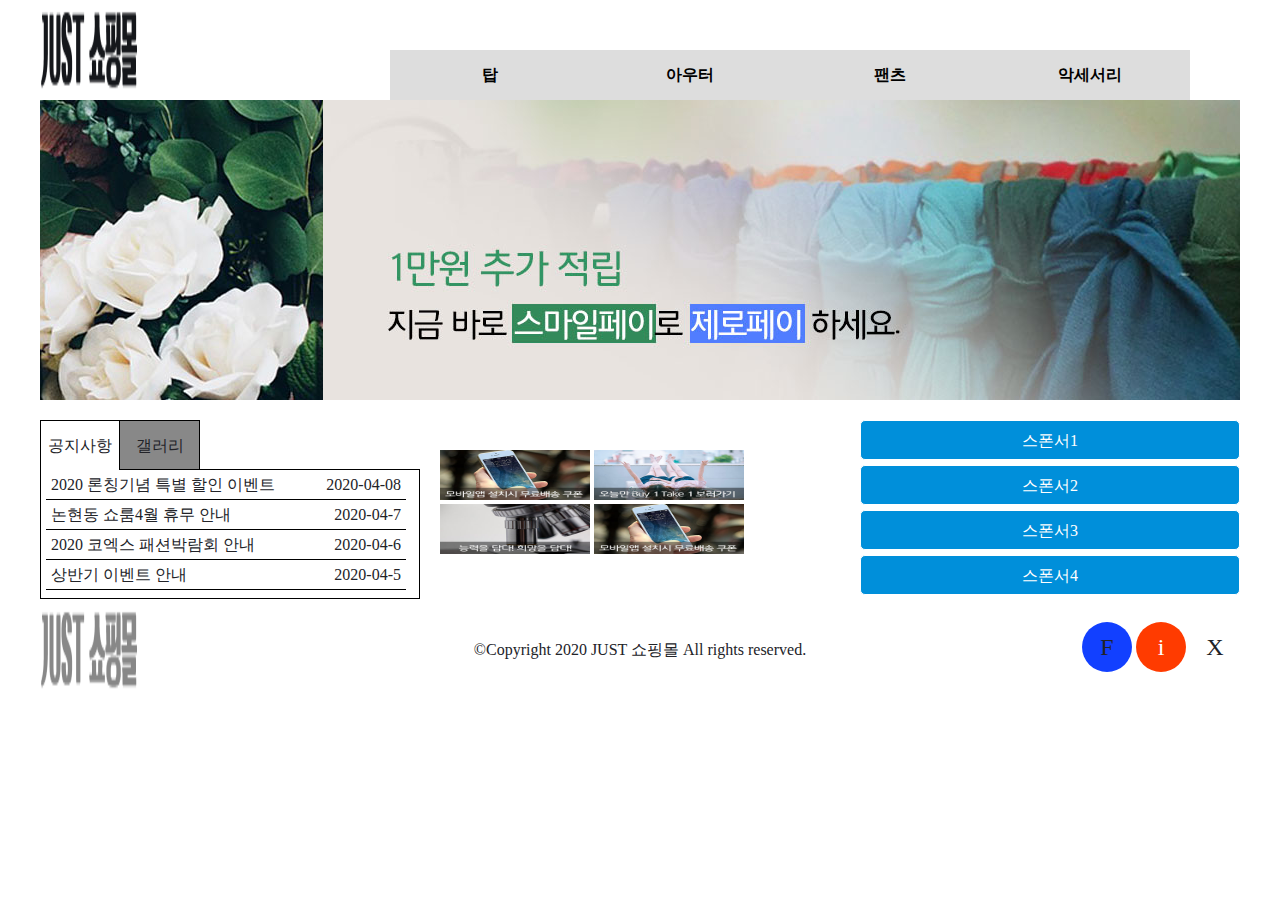
<file: index.html>
<!DOCTYPE html>
<html lang="ko">
<head>
    <meta charset="UTF-8">
    <meta name="viewport" content="width=, initial-scale=1.0">
    <link rel="stylesheet" href="css/style.css">
    <title>가로 고정형(A1타입)</title>
</head>
<body>
    <div class="wrapper">
        <header>
            <div class="logo">
                <img src="images/logo-a1-header.png" alt="logo" width="100" height="100">
            </div>
            <div class="menu">
                <div class="main-menu">
                    <ul>
                        <li><a href="#">탑</a></li>
                        <li><a href="#">아우터</a></li>
                        <li><a href="#">팬츠</a></li>
                        <li><a href="#">악세서리</a></li>
                    </ul>
                </div>
                <div class="sub-menu">
                    <ul>
                        <li>
                            <ul>
                                <li><a href="#">블라우스</a></li>
                                <li><a href="#">티</a></li>
                                <li><a href="#">셔츠</a></li>
                                <li><a href="#">니트</a></li>
                            </ul>
                        </li>
                        <li>
                            <ul>
                                <li><a href="#">자켓</a></li>
                                <li><a href="#">코트</a></li>
                                <li><a href="#">가디건</a></li>
                                <li><a href="#">머플러</a></li>
                            </ul>
                        </li>
                        <li>
                            <ul>
                                <li><a href="#">청바지</a></li>
                                <li><a href="#">짧은바지</a></li>
                                <li><a href="#">긴바지</a></li>
                                <li><a href="#">레깅스</a></li>
                            </ul>
                        </li>
                        <li>
                            <ul>
                                <li><a href="#">귀고리</a></li>
                                <li><a href="#">목걸이</a></li>
                                <li><a href="#">반지</a></li>
                                <li><a href="#">팔찌</a></li>
                            </ul>
                        </li>
                    </ul>
                </div>
            </div>
        </header>
        <div class="slide">
            <img src="images/slide-01.jpg" alt="food" width="940" height="300">
            <img src="images/slide-02.jpg" alt="food" width="940" height="300">
            <img src="images/slide-03.jpg" alt="food" width="940" height="300">
        </div>
        <div class="contents">
            <div class="notice">
                <div class="tabs">
                    <div class="tab-news">공지사항</div>
                    <div class="tab-gallery">갤러리</div>
                </div>
                <div class="news">
                    <ul>
                        <li><a href="javascript:openPop();">2020 론칭기념 특별 할인 이벤트</a></li>
                        <li>2020-04-08</li>
                    </ul>
                    <ul>
                        <li>논현동 쇼룸4월 휴무 안내</li>
                        <li>2020-04-7</li>
                    </ul>
                    <ul>
                        <li>2020 코엑스 패션박람회 안내</li>
                        <li>2020-04-6</li>
                    </ul>
                    <ul>
                        <li>상반기 이벤트 안내</li>
                        <li>2020-04-5</li>
                    </ul>
                </div>
                <div class="gallery">
                    <img src="images/gallery-a1-01.jpg" alt="#" width="100" height="100">
                    <img src="images/gallery-a1-02.jpg" alt="#" width="100" height="100">
                    <img src="images/gallery-a1-02.jpg" alt="#" width="100" height="100">
                </div>
            </div>
            <div class="banner">
                <a href="#"><img src="images/banner-a1-01.jpg" alt="b1" width="150" height="50"></a>
                <a href="#"><img src="images/banne-a1-02.jpg" alt="b2" width="150" height="50"></a>
                <a href="#"><img src="images/banner-b4-01.jpg" alt="b3" width="150" height="50"></a>
                <a href="#"><img src="images/banner-a1-01.jpg" alt="b4" width="150" height="50"></a>
            </div>
            <div class="links">
                <a href="#">스폰서1</a>
                <a href="#">스폰서2</a>
                <a href="#">스폰서3</a>
                <a href="#">스폰서4</a>
            </div>
        </div>
        <div id="pop">
            <p>2020년도 JUST쇼핑몰의 야심작 꿈의 여행에 대한 론칭 패션쇼를 기념하여 
            4월 한달 특별 할인 이벤트를 진행합니다.<br>
            고객님들의 많은 성원과 관심 부탁드립니다.</p>
            <p class="exit"><button onclick="closePop()">닫기</button></p>
        </div>
        <footer>
            <div class="f-logo">
                <img src="images/logo-a1-footer.png" alt="logo" width="100" height="100">
            </div>
            <div class="copy">
                &copy;Copyright 2020 JUST 쇼핑몰 All rights reserved.
            </div>
            <div class="sns">
                <a href="#" class="facebook">F</a>
                <a href="#" class="instar">i</a>
                <a href="#" class="x">X</a>
            </div>
        </footer>
    <script src="script/jquery-1.12.4.js"></script>
    <script src="script/script.js"></script>
    </div>

</body>
</html>
</file>
<file: css/style.css>
* {
    margin: 0;
    padding: 0;
    list-style: none;
    box-sizing: border-box;
    text-decoration: none;
    color: #222328;
}
.wrapper{
    width: 1200px;
    margin: 0 auto;
}
header{
    width: 100%;
    height: 100px;
}
header > div{
    float: left;
    height: 100px;
}
.logo{
    width: 100px;
}
.menu{
    width: 800px;
    height: 100px;
    float: right;
    right: 50px;
    top: 50px;
    z-index: 9999;
    position: relative;
}
.main-menu{
    height: 50px;
    width: 800px;
    background-color: #ddd;
}
.sub-menu{
    position: absolute;
    width: 800px;
    background-color: #000;
    height: 120px;
    display: none;
}
.menu .sub-menu div {
    float: right;
    width: 800px;
}
.menu ul {
    margin: 0;
    padding: 0;
}
.main-menu ul li {
    width: 25%;
    height: 50px;
    float: left;
}
.main-menu ul li a{
    width: 100%;
    height: 50px;
    line-height: 50px;
    text-align: center;
    display: block;
    color: black;
    font-weight: bolder;
}
.sub-menu ul li{
    width: 25%;
    height: 30px;
    float: left;
}
.sub-menu ul li ul li{
    width: 100%;
    height: 30px;
    text-align: center;
}
.sub-menu ul li ul li a{
    width: 100%;
    height: 30px;
    line-height: 30px;
    text-align: center;
    display: block;
    color: wheat;
}
.main-menu ul li a:hover{
    background-color: #000;
    color: #fff;
}
.sub-menu ul li a:hover {
    background-color: #fff;
    color: #000;
}
.slide{
    width: 100%;
    height: 300px;
    overflow: hidden;
    position: relative;
}
.slide > img {
    width: 100%;
    height: 100%;
    position: absolute;
    left: 100%;
    top: 0;
    z-index: 0;
}
.slide > img:first-child {
    left: 0;
}
footer {
    width: 100%;
    height: 100px;
}
footer > div {
    float: left;
    height: 100px;
    line-height: 100px;
}
footer .f-logo{
    width: 300px;
    text-align: left;
}
.copy {
    width: 600px;
    text-align: center;
}
footer .sns {
    width: 300px;
    text-align: right;
}
footer .sns a{
    width: 50px;
    height: 50px;
    border-radius: 50%;
    display: inline-block;
    text-align: center;
    line-height: 50px;
    font-size: 1.5em;
}
.facebook {
    background-color: #1240ff;
}
.instar {
    background-color: #ff3b00;
    color: #fff;
}
.X{
    background-color: black;
    color: #fff;
}.contents {
    width: 1200px;
    height: 200px;
}
.contents > div {
    width: 400px;
    height: 200px;
    overflow: hidden;
    float: left;
}
.notice {
    padding: 20px 20px 0 0;
}
.tabs {
    width: 400px;
    height: 50px;
}
.tabs > div {
    float: left;
    height: 50px;
    width: 80px;
    border: 1px solid #000;
    background-color: #888;
    text-align: center;
    line-height: 50px;
    cursor: pointer;
}
.tabs .tab-news{
    background-color: #fff;
    border-bottom: 0;
}
.tabs .tab-gallery {
    border-left: 0;
}
.news, .gallery {
    margin-top: -1px;
    width: 100%;
    height: 130px;
    border: 1px solid #000;
    padding-left: 5px;
}
.news ul li {
    float: left;
    height: 30px;
    line-height: 30px;
    border-bottom: 1px solid #000;
}
.news ul li:first-child {
    width: 260px;
    padding-left: 5px;
}
.news ul li:last-child {
    width: 100px;
    text-align: right;
    padding-right: 5px;
}
.gallery {
    display: none;
}
.gallery img {
    margin: 15px 9px 0 9px;
}
.link > a{
    width: 25%;
    height: 200px;
    text-align: center;
}
#pop {
    width: 500px;
    height: 500px;
    position: absolute;
    top: 50%;
    left: 50%;
    border: 1px solid #000;
    background-color: #fff;
    /*padding: 20px;*/
    transform: translate(-50%, -50%);
    display: none;
}
#pop p {
    font-size: 20px;
    padding: 0 20px;
}
.eixt {
    position: fixed;
    bottom: 20px;
    right: 20px;
}
#pop .title {
    padding-left: 20px;
    width: 100%;
    height: 50px;
    border-bottom: 1xp solid #000;
    line-height: 50px;
    font-size: 20px;
    font-weight: bold;
}
.banner {
    padding-top: 50px;
}
.links{
    padding: 20px 0 0 20px;
}
.links a {
    display: block;
    width: 100%;
    height: 40px;
    line-height: 40px;
    text-align: center;
    background-color: #008fda;
    color: #fff;
    margin-bottom: 5px;
    border-radius: 5px;
    border: 1px solid;
}
</file>
